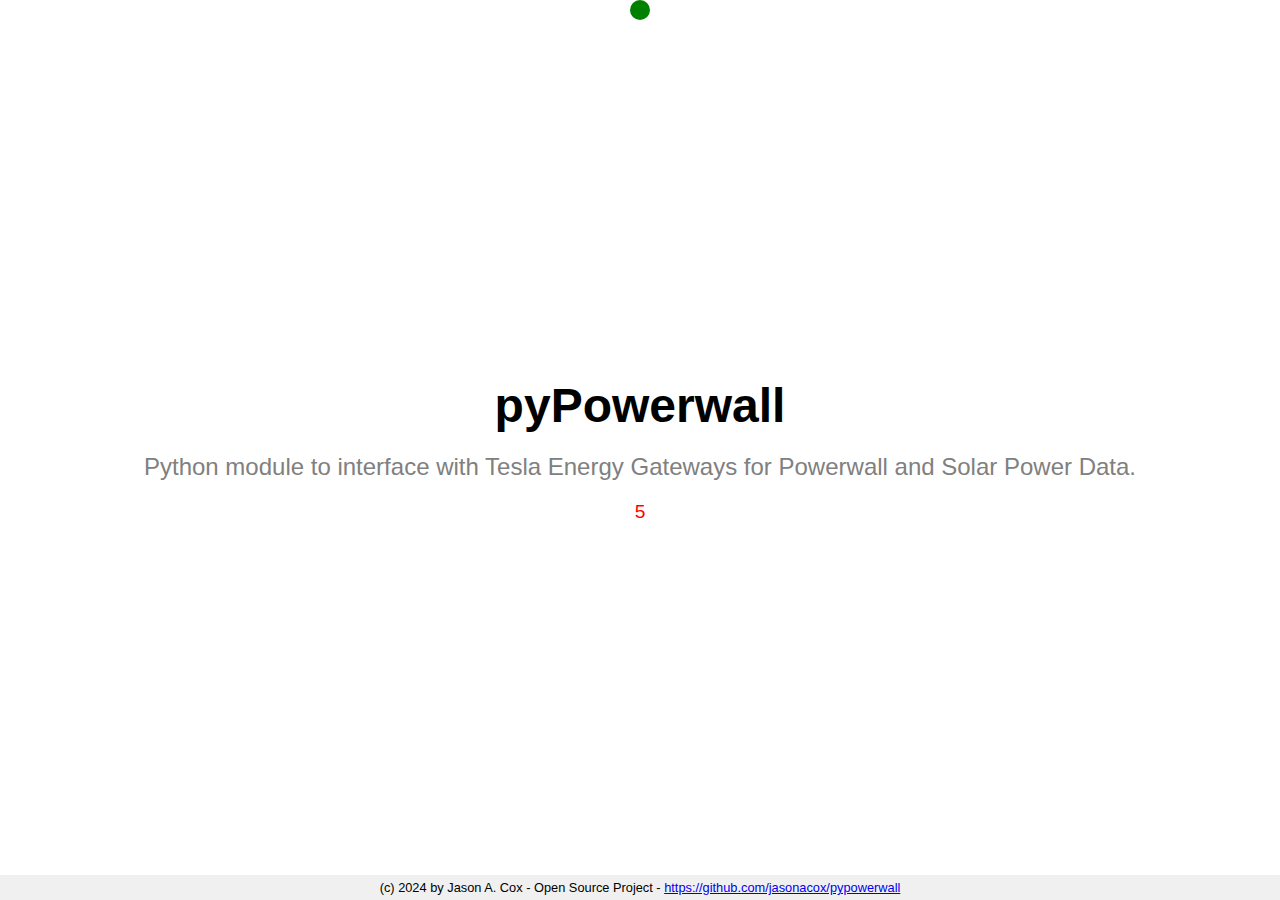
<file: web/index.html>
<!DOCTYPE html>
<html lang="en">
<head>
    <meta charset="UTF-8">
    <meta name="viewport" content="width=device-width, initial-scale=1.0">
    <meta http-equiv="refresh" content="5;url=https://github.com/jasonacox/pypowerwall">
    <meta name="description" content="Python module to interface with Tesla Energy Gateways for Powerwall and Solar Power Data.">
    <meta name="keywords" content="Tesla, Powerwall, Solar, Energy, Gateway, Python, API, Module, Library, Open Source">
    <meta name="author" content="Jason A. Cox">
    <meta name="robots" content="index,follow">
    <title>pyPowerwall</title>
    <style>
        body {
            display: flex;
            flex-direction: column;
            align-items: center;
            justify-content: space-between;
            min-height: 100vh;
            margin: 0;
            overflow: hidden; /* Prevent shapes from overflowing the window */
        }

        .container {
            text-align: center;
            margin: auto; /* Center container horizontally */
        }

        .title {
            font-family: 'Segoe UI', Tahoma, Geneva, Verdana, sans-serif;
            font-size: 3em;
            font-weight: bold;
            margin-bottom: 20px; /* Add some space between the title and the description */ 
        }

        .description {
            font-family: 'Segoe UI', Tahoma, Geneva, Verdana, sans-serif;
            font-size: 1.5em;
            font-weight: lighter;
            color: gray;
            margin-bottom: 20px; /* Add some space between the description and the timer */
        }

        .timer {
            font-family: 'Segoe UI', Tahoma, Geneva, Verdana, sans-serif;
            font-size: 1.2em;
            color: red;
        }

        .tiny-text {
            font-family: 'Segoe UI', Tahoma, Geneva, Verdana, sans-serif;
            font-size: 0.8em;
            position: fixed;
            bottom: 0;
            width: 100%;
            text-align: center;
            background-color: #f0f0f0; /* Background color for better visibility */
            padding: 5px;
        }

        .shape {
            position: absolute;
            width: 20px;
            height: 20px;
            background-color: green;
            border-radius: 50%;
            animation: float 5s infinite linear; /* Adjust animation duration as needed */
        }

	@keyframes float {
            0% {
                transform: translateY(0) translateX(-50vw);
            }
            25% {
                transform: translateY(100vh) translateX(-25vw);
            }
            50% {
                transform: translateY(0) translateX(0vw);
            }
            75% {
                transform: translateY(100vh) translateX(25vw);
            }
            100% {
                transform: translateY(0) translateX(50vw);
            }
        }
    </style>
</head>
<body>
    <div class="container">
        <div class="title">pyPowerwall</div>
        <div class="description">Python module to interface with Tesla Energy Gateways for Powerwall and Solar Power Data.</div>
        <div class="timer" id="countdown">5</div>
    </div>
    
    <div class="tiny-text">
        (c) 2024 by Jason A. Cox - Open Source Project - <a href="https://github.com/jasonacox/pypowerwall" target="_blank">https://github.com/jasonacox/pypowerwall</a>
    </div>

    <!-- Animated shape(s) -->
    <div class="shape"></div>

    <script>
        // Countdown timer
        let countdownElement = document.getElementById("countdown");
        let countdown = 5;

        function updateCountdown() {
            countdownElement.textContent = countdown;
            countdown--;

            if (countdown < 0) {
                clearInterval(timerInterval);
                countdownElement.textContent = "Redirecting...";
            }
        }

        let timerInterval = setInterval(updateCountdown, 1000);
    </script>
</body>
</html>
</file>
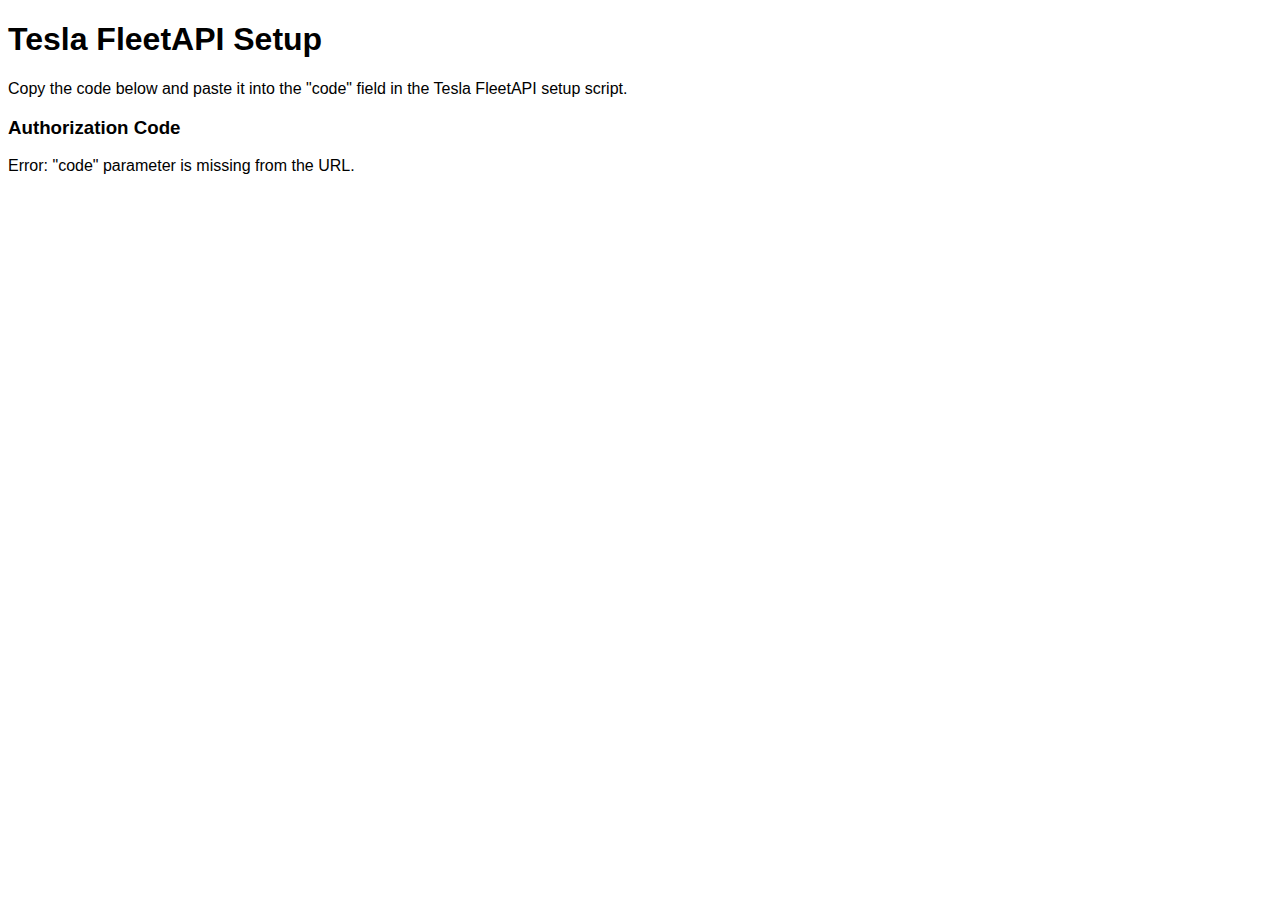
<file: tools/fleetapi/index.html>
<!DOCTYPE html>
<html>
<head>
    <title>Tesla FleetAPI Setup</title>
    <style>
        body {
            font-family: Helvetica, Arial, sans-serif;
        }
        .code {
            font-family: monospace;
            background-color: #f4f4f4;
            color: blue;
            padding: 2px 4px;
            border-radius: 4px;
            display: inline-block;
        }
    </style>
</head>
<body>
    <h1>Tesla FleetAPI Setup</h1>
    <p>Copy the code below and paste it into the "code" field in the Tesla FleetAPI setup script.</p>
    <h3>Authorization Code</h3>
    <script>
        // Function to extract GET parameter from URL
        function getParameterByName(name, url) {
            if (!url) url = window.location.href;
            name = name.replace(/[\[\]]/g, '\\$&');
            var regex = new RegExp('[?&]' + name + '(=([^&#]*)|&|#|$)'),
                    results = regex.exec(url);
            if (!results) return null;
            if (!results[2]) return '';
            return decodeURIComponent(results[2].replace(/\+/g, ' '));
        }

        // Get the value of the "code" parameter
        var code = getParameterByName('code');

        // If the "code" parameter is not present, display an error message
        if (!code) {
            document.write('<p>Error: "code" parameter is missing from the URL.</p>');
        }
        else {
            document.write('<div class="code">' + code + ' <button onclick="copyToClipboard()">Copy</button></div>');
        }

        // Function to copy the code to clipboard
        function copyToClipboard() {
            var tempInput = document.createElement('input');
            tempInput.value = code;
            document.body.appendChild(tempInput);
            tempInput.select();
            document.execCommand('copy');
            document.body.removeChild(tempInput);
            alert('Code copied to clipboard!');
        }
    </script>
</body>
</html>
</file>
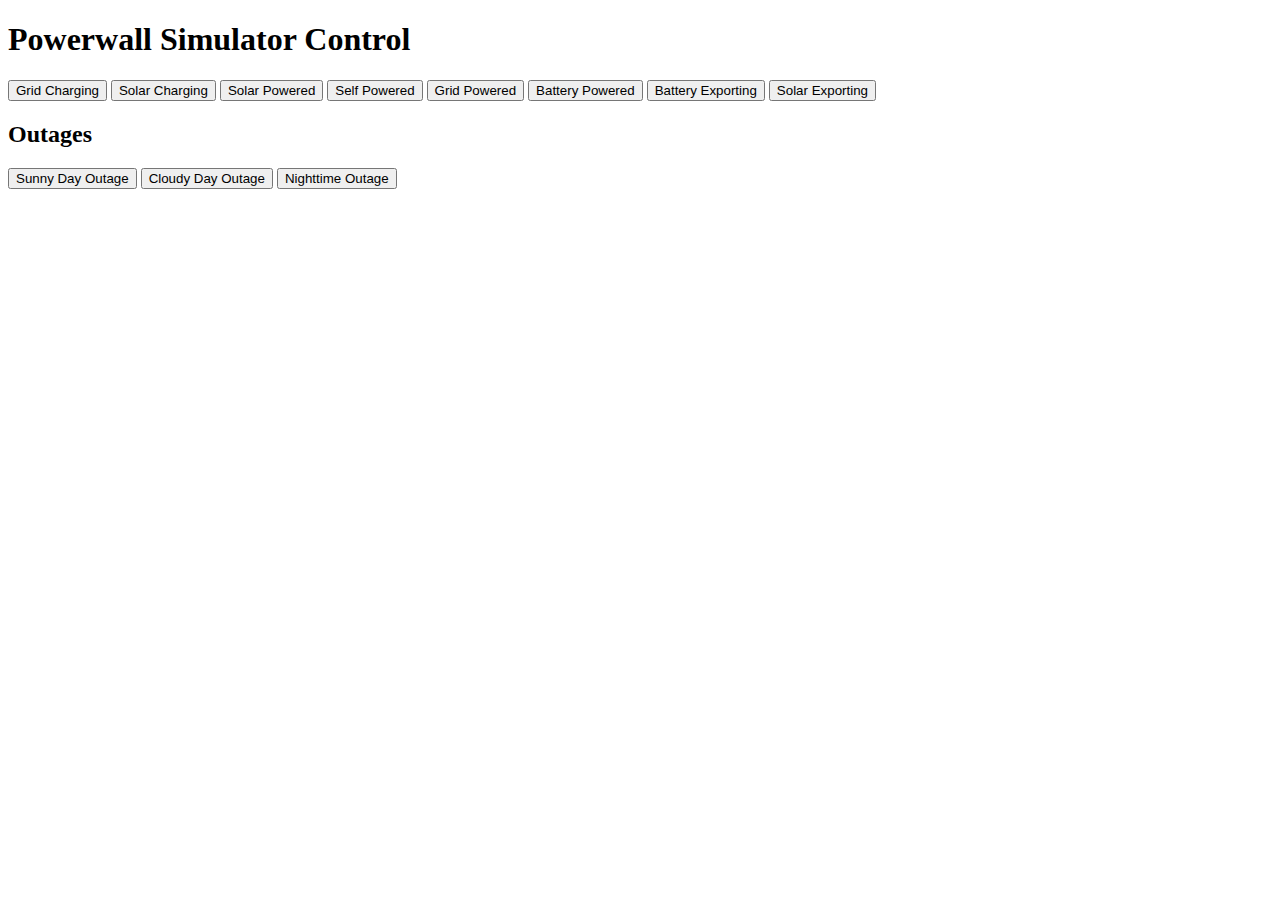
<file: pwsimulator/control.html>
<!DOCTYPE html>
<html lang="en">
<head>
    <meta charset="UTF-8">
    <meta name="viewport" content="width=device-width, initial-scale=1.0">
    <title>Powerwall Simulator Control</title>
    <script>
        function sendRequest(scenario) {
            fetch(`/test/scenario/${scenario}`, { method: 'GET' })
                .then(response => response.text())
                .then(data => console.log(`Scenario ${scenario} activated:`, data))
                .catch(error => console.error(`Error activating ${scenario}:`, error));
        }
    </script>
</head>
<body>
    <h1>Powerwall Simulator Control</h1>
    <button onclick="sendRequest('grid-charging')">Grid Charging</button>
    <button onclick="sendRequest('solar-charging')">Solar Charging</button>
    <button onclick="sendRequest('solar-powered')">Solar Powered</button>
    <button onclick="sendRequest('self-powered')">Self Powered</button>
    <button onclick="sendRequest('grid-powered')">Grid Powered</button>

    <button onclick="sendRequest('battery-powered')">Battery Powered</button>
    <button onclick="sendRequest('battery-exporting')">Battery Exporting</button>
    <button onclick="sendRequest('solar-exporting')">Solar Exporting</button>

    <h2>Outages</h2>
    <button onclick="sendRequest('sunny-day-outage')">Sunny Day Outage</button>
    <button onclick="sendRequest('cloudy-day-outage')">Cloudy Day Outage</button>
    <button onclick="sendRequest('nighttime-outage')">Nighttime Outage</button>
</body>
</html>
</file>
